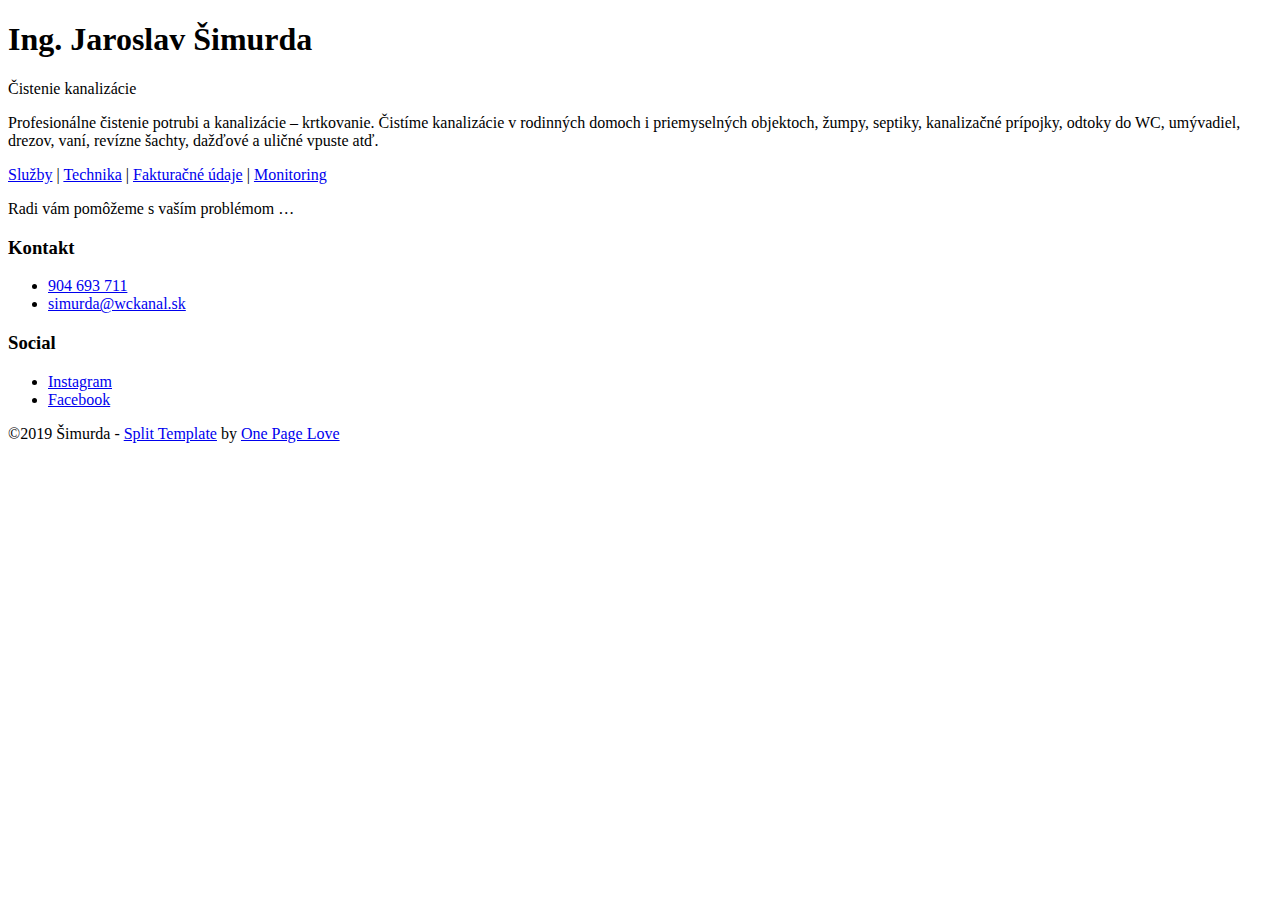
<file: docs/index.html>
<!DOCTYPE html>
<html lang="en-US">

<head>
	<meta name="generator" content="Hugo 0.56.3" />
  <meta charset="UTF-8" />
<meta http-equiv="X-UA-Compatible" content="IE=edge" />


<title>Čistenie kanalizácie a potrubia, TV monitoring - Šimurda</title>
<meta name="author" content="Jaroslav Šimurda" />
<meta name="description" content="Krtkovanie a čistenie kanalizácie, potrubia, TV monitoring, WC, pisoárov,umývadiel, drenáží. Žilina, Čadca, Martin, Krásno, Kysucké Nové Mesto" />

<meta name="og:locality" content="Kysuce"/>
<meta name="og:region" content="Kysuce"/>
<meta property="og:locale" content="sk_SK" />
<meta property="og:country-name" content="SK"/>
<meta property="place:location:latitude" content="49.40046"/>
<meta property="place:location:longitude" content="18.84069"/>
<meta property="business:contact_data:street_address" content="Zákysučie 2192"/>
<meta property="business:contact_data:locality" content="Krásno nad Kysucou"/>
<meta property="business:contact_data:postal_code" content="02302"/>
<meta property="business:contact_data:country_name" content="Slovakia"/>
<meta property="business:contact_data:email" content="simurda@wckanal.sk"/>
<meta property="business:contact_data:phone_number" content="+421904693711"/>
<meta property="business:contact_data:website" content="http://wckanal.sk"/>
<meta property="business:currencies_accepted" content="EUR"/>
<meta property="business:price_range" content="$$"/>
<meta property="business:alternate_name" content="krtkovanie"/>
<meta property="business:opening_hours" content="Mo-Su"/>

<meta name="robots" content="index, follow" />
<meta name="referrer" content="always" />
<script type="application/ld+json">
{
    "@context" : "http://schema.org",
    "@type" : "LocalBusiness",
    "mainEntityOfPage": {
         "@type": "WebPage",
         "@id": "\/\/wckanal.sk\/"
    },
    "name" : "Ing. Jaroslav Šimurda",
    "alternateName" : "krtkovanie",
    "description" : "cistenie kanalizacia,cistenie potribia monitoringi, čistenie prípojok umývadiel, drezov, WC, pisoárov, drenáží, odvodňovcích systémov, krtkovanie,kanalizace,wc,cistenie,potrubi,cistenie,kanalizacie,TV monitoring,monitoring,Zilina,Kysuca,Cadca,Martin,Krasno,Kysucke Nove Mesto,",
    "knowsLanguage" : "sk-SK,cz-CZ,de-AT,de-DE,pl-PL,en-US",
    "currenciesAccepted": "EUR",
    "openingHours": "Mo-Su",
    "paymentAccepted	": "Cash, Local Exchange Tradings System",
    "priceRange": "$$",
    "address": "Krásno nad Kysucou, SK",
    "areaServed": {
      "@type": "GeoShape",
      "addressCountry": "SK",
      "polygon": "49.849680646501206,18.174068903515604 49.487048961778875,17.877438044140604 49.313672218251746,18.253719782421854 48.887483836617285,17.871944880078104 48.90915098596598,18.443233942578104 48.84050612336482,18.948605036328104 49.062357817440606,19.421017145703104 49.24737750293162,19.289181208203104 49.48883316364531,19.107906794140604 49.730879117622436,19.25759551484373 49.74507969565127,18.816769098828104 49.76992070813663,18.786556696484354",
      "address": {
        "@type": "PostalAddress",
        "streetAddress": "Zákysučie 2192",
        "addressLocality": "Krásno nad Kysucou",
        "postalCode": "02302"
      }
    },
    "email": "simurda@wckanal.sk",
    "employee": "",
    "founder": "",
    "location": "Jaroslav Šimurda, Krásno nad Kysucou, SK",
    "address": {
      "@type": "PostalAddress",
      "streetAddress": "Zákysučie 2192",
      "addressLocality": "Krásno nad Kysucou",
      "postalCode": "02302"},
    "geo": "49.40046,18.84069",
    "telephone": "+421904693711",
}
</script>
<script type='application/ld+json'>{
  "@context": "http://www.schema.org",
  "@type": "person",
  "name": "Jaroslav Šimurda",
  "email": "simurda@wckanal.sk",
  "telephone": "+421 904 693 i711",
  "url": "http://wckanal.sk",
    "sameAs" : [
      "https://www.facebook.com/jaroslav.simurda",
      "https://www.instagram.com/wckanal_simurda"],
  "address": {
    "@type": "PostalAddress",
    "streetAddress": "Zákysučie 2192",
    "addressLocality": "Krásno nad Kysucou",
    "postalCode": "02302"}
}</script>
<script type="application/ld+json">
{
    "@context" : "http://schema.org",
    "@type" : "Organization",
    "mainEntityOfPage": {
         "@type": "WebPage",
         "@id": "\/\/wckanal.sk\/"
    },
    "name" : "Ing. Jaroslav Šimurda",
    "description" : "cistenie kanalizacia,cistenie potribia monitoringi, čistenie prípojok umývadiel, drezov, WC, pisoárov, drenáží, odvodňovcích systémov",
    "knowsLanguage" : "sk-SK,cz-CZ,de-AT,de-DE,pl-PL,en-US",
    "address": {
      "@type": "PostalAddress",
      "streetAddress": "Zákysučie 2192",
      "addressLocality": "Krásno nad Kysucou",
      "postalCode": "02302"},
    "areaServed": "49.849680646501206,18.174068903515604 49.487048961778875,17.877438044140604 49.313672218251746,18.253719782421854 48.887483836617285,17.871944880078104 48.90915098596598,18.443233942578104 48.84050612336482,18.948605036328104 49.062357817440606,19.421017145703104 49.24737750293162,19.289181208203104 49.48883316364531,19.107906794140604 49.730879117622436,19.25759551484373 49.74507969565127,18.816769098828104 49.76992070813663,18.786556696484354",
    "email": "simurda@wckanal.sk",
    "location": "Jaroslav Šimurda, Krásno nad Kysucou, SK",
    "address": "Jaroslav Šimurda, Krásno nad Kysucou, SK",
    "telephone": "+421904693711",
}
</script>
<script type="application/ld+json">
{
    "@context" : "http://schema.org",
    "@type" : "Service",
    "mainEntityOfPage": {
         "@type": "WebPage",
         "@id": "\/\/wckanal.sk\/"
    },
    "name" : "Ing. Jaroslav Šimurda",
    "alternateName" : "krtkovanie",
    "description" : "cistenie kanalizacia,cistenie potribia monitoringi, čistenie prípojok umývadiel, drezov, WC, pisoárov, drenáží, odvodňovcích systémov",
    "areaServed": "49.849680646501206,18.174068903515604 49.487048961778875,17.877438044140604 49.313672218251746,18.253719782421854 48.887483836617285,17.871944880078104 48.90915098596598,18.443233942578104 48.84050612336482,18.948605036328104 49.062357817440606,19.421017145703104 49.24737750293162,19.289181208203104 49.48883316364531,19.107906794140604 49.730879117622436,19.25759551484373 49.74507969565127,18.816769098828104 49.76992070813663,18.786556696484354",
}
</script>
<script type="application/ld+json">
{
    "@context" : "http://schema.org",
    "@type" : "BlogPosting",
    "mainEntityOfPage": {
         "@type": "WebPage",
         "@id": "\/\/wckanal.sk\/"
    },
    "name" : "Ing. Jaroslav Šimurda",
    "description" : "cistenie kanalizacia,cistenie potribia monitoringi, čistenie prípojok umývadiel, drezov, WC, pisoárov, drenáží, odvodňovcích systémov",
    "keywords" : [ "krtkovanie","kanalizace","wc","cistenie","potrubi","cistenie","kanalizacie","TV monitoring","monitoring","Zilina","Kysuca","Cadca","Martin","Krasno","Kysucke Nove Mesto","krtkovanie kanalizace wc cistenie potrubi" ]
    "inLanguage" : "sk-SK",
    "url" : "\/\/wckanal.sk\/",
    "author" : "",
    "creator" : "",
    "accountablePerson" : "",
    "inLanguage" : "sk-SK,cz-CZ,de-AT,de-DE,pl-PL,en-US",
    "publisher": "",
    "copyrightHolder" : "",
    "copyrightYear" : "1019",
    "datePublished": "0001-01-01 00:00:00 \x2b0000 UTC",
    "dateModified" : "0001-01-01 00:00:00 \x2b0000 UTC",
    "wordCount" : "46",
}
</script>


<meta property="og:title" content="Čistenie kanalizácie a potrubia, TV monitoring - Šimurda" />
<meta property="og:description" content="Krtkovanie a čistenie kanalizácie, potrubia, TV monitoring, WC, pisoárov,umývadiel, drenáží. Žilina, Čadca, Martin, Krásno, Kysucké Nové Mesto" />
<meta property="og:url" content="//wckanal.sk/" />




<link rel="icon" href="//wckanal.sk/favicon.ico" />




<link rel="stylesheet" href="//wckanal.sk/css/split.css" integrity="" type="text/css" media="screen">
<meta name="viewport" content="width=device-width,initial-scale=1" />



  <style>
  
    .fs-split .split-image { background-image: url("//wckanal.sk/images/photo/auto_vyrez2.jpg"); background-position: center center; }
  
  </style>







  
<script type="application/javascript">
var doNotTrack = false;
if (!doNotTrack) {
	(function(i,s,o,g,r,a,m){i['GoogleAnalyticsObject']=r;i[r]=i[r]||function(){
	(i[r].q=i[r].q||[]).push(arguments)},i[r].l=1*new Date();a=s.createElement(o),
	m=s.getElementsByTagName(o)[0];a.async=1;a.src=g;m.parentNode.insertBefore(a,m)
	})(window,document,'script','https://www.google-analytics.com/analytics.js','ga');
	ga('create', 'UA-145760197-1', 'auto');
	
	ga('send', 'pageview');
}
</script>



</head>

<body id="fullsingle" class="page-template-page-fullsingle-split">

  <div class="fs-split">

    
    

      <div class="split-image">

      </div>

    
    

    
    <div class="split-content expand">
      <div class="split-content-vertically-center">
        
        <div class="split-intro">
  <h1>Ing. Jaroslav Šimurda</h1>
  <span class="tagline">Čistenie kanalizácie</span>
</div>


        
        
  
  <div class="split-bio">
  <p>Profesionálne čistenie potrubi a kanalizácie – krtkovanie. Čistíme kanalizácie v rodinných domoch i priemyselných objektoch, žumpy, septiky, kanalizačné prípojky, odtoky do WC, umývadiel, drezov, vaní, revízne šachty, dažďové a uličné vpuste atď.</p>

<p><a href="//wckanal.sk/about">Služby</a>
| <a href="//wckanal.sk/about#technika">Technika</a>
| <a href="//wckanal.sk/about#fakturace">Fakturačné&nbsp;údaje</a>
| <a href="//wckanal.sk/about#monitoring">Monitoring</a></p>

<p>Radi vám pomôžeme s vaším problémom &hellip; <!-- &#x263A; --></p>

</div>


  
  <div class="split-lists">

  
    

    
      <div class="split-list">
        <h3>Kontakt</h3>
        <ul>
          
            <li><a href="#ZgotmplZ">904 693 711</a></li>
          
            <li><a href="mailto:simurda@wckanal.sk">simurda@wckanal.sk</a></li>
          
        </ul>
      </div>
    

    
  
    

    
      <div class="split-list">
        <h3>Social</h3>
        <ul>
          
            <li><a href="https://www.instagram.com/wckanal_simurda/">Instagram</a></li>
          
            <li><a href="https://www.facebook.com/jaroslav.simurda/">Facebook</a></li>
          
        </ul>
      </div>
    

    
  

</div>



        
        <div class="split-credit">
  <p>&copy;2019 Šimurda - <a href="https://onepagelove.com/split">Split Template</a> by <a href="https://onepagelove.com">One Page Love</a></p>

  <!--
  To edit this credit you can remove the CC3.0 license for only $5 here: https://onepagelove.com/split
  this really helps contribute towards us developing more templates and means the world to me!
  Cheers, Rob (@robhope)
  -->
</div>

      </div>


    </div>

  </div>


</body>
</html>
</file>
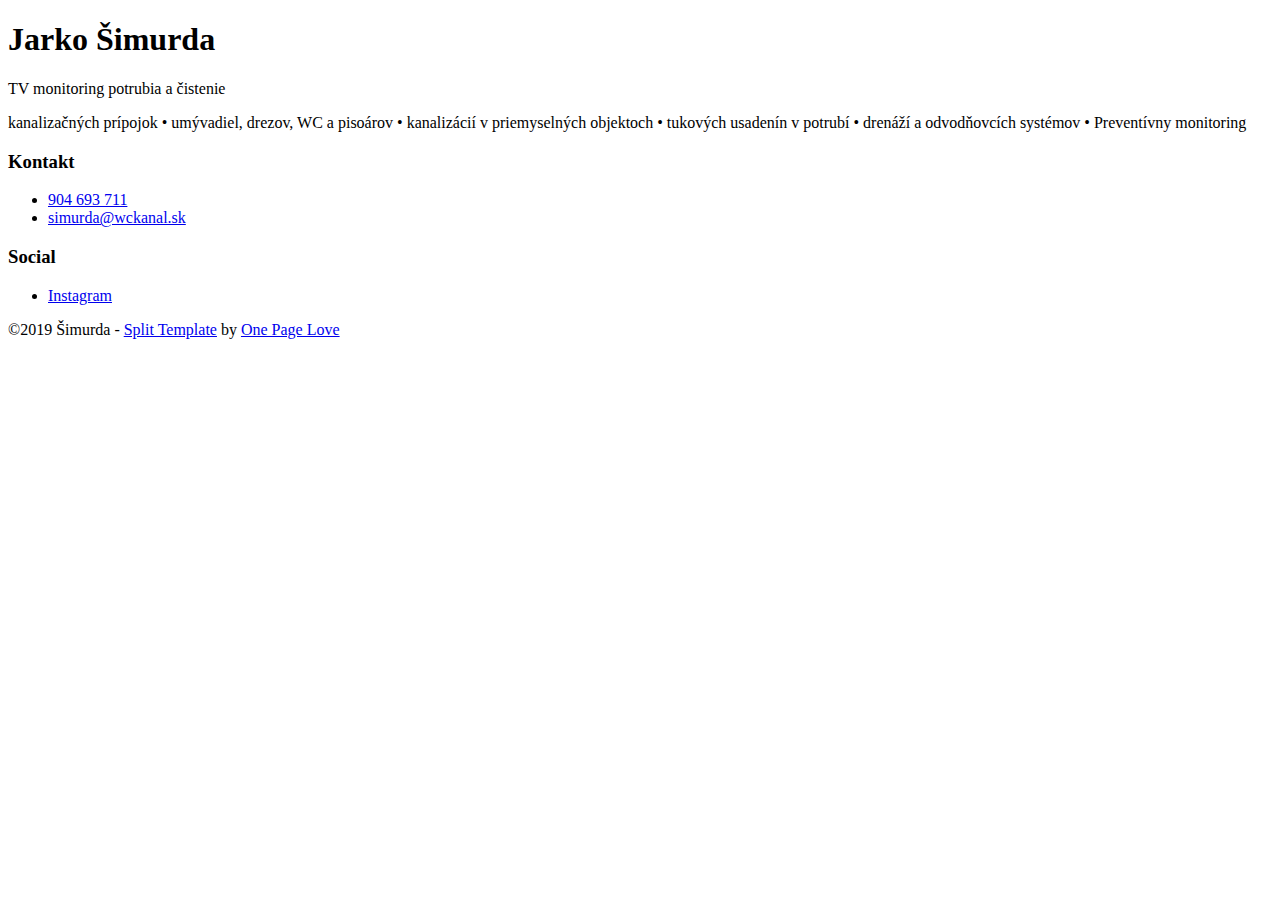
<file: public/index.html>
<!DOCTYPE html>
<html lang="en-US">

<head>
	<meta name="generator" content="Hugo 0.55.5" />
  <meta charset="UTF-8" />
<meta http-equiv="X-UA-Compatible" content="IE=edge" />


<title>Krtkovanie, odpady - Šimurda</title>
<meta name="author" content="Jarko Šimurda" />
<meta name="description" content="TV monitoring potrubia a čistenie" />
<meta name="robots" content="index, follow" />
<meta name="referrer" content="always" />


<meta property="og:title" content="Krtkovanie, odpady - Šimurda" />
<meta property="og:description" content="TV monitoring potrubia a čistenie" />
<meta property="og:url" content="//wckanal.sk/" />







<link rel="stylesheet" href="//wckanal.sk/assets/css/split.css" type="text/css" media="screen" />
<meta name="viewport" content="width=device-width,initial-scale=1" />



  <style>
  
    .fs-split .split-image { background-image: url("//wckanal.sk/images/profilephoto.png"); background-position: center center; }
  
  </style>





</head>

<body id="fullsingle" class="page-template-page-fullsingle-split">

  <div class="fs-split">

    
    

      <div class="split-image">

      </div>

    
    

    
    <div class="split-content">
      <div class="split-content-vertically-center">
        
        <div class="split-intro">
  <h1>Jarko Šimurda</h1>
  <span class="tagline">TV monitoring potrubia a čistenie</span>
</div>


        
        
  
  <div class="split-bio">
  <p>kanalizačných prípojok
• umývadiel, drezov, WC a pisoárov
• kanalizácií v priemyselných objektoch
• tukových usadenín v potrubí
• drenáží a odvodňovcích systémov
• Preventívny monitoring</p>

</div>


  
  <div class="split-lists">

  
    

    
      <div class="split-list">
        <h3>Kontakt</h3>
        <ul>
          
            <li><a href="#ZgotmplZ">904 693 711</a></li>
          
            <li><a href="mailto:simurda@wckanal.sk">simurda@wckanal.sk</a></li>
          
        </ul>
      </div>
    

    
  
    

    
      <div class="split-list">
        <h3>Social</h3>
        <ul>
          
            <li><a href="#">Instagram</a></li>
          
        </ul>
      </div>
    

    
  

</div>



        
        <div class="split-credit">
  <p>&copy;2019 Šimurda - <a href="https://onepagelove.com/split">Split Template</a> by <a href="https://onepagelove.com">One Page Love</a></p>

  <!--
  To edit this credit you can remove the CC3.0 license for only $5 here: https://onepagelove.com/split
  this really helps contribute towards us developing more templates and means the world to me!
  Cheers, Rob (@robhope)
  -->
</div>

      </div>
    </div>

  </div>

</body>
</html>
</file>
